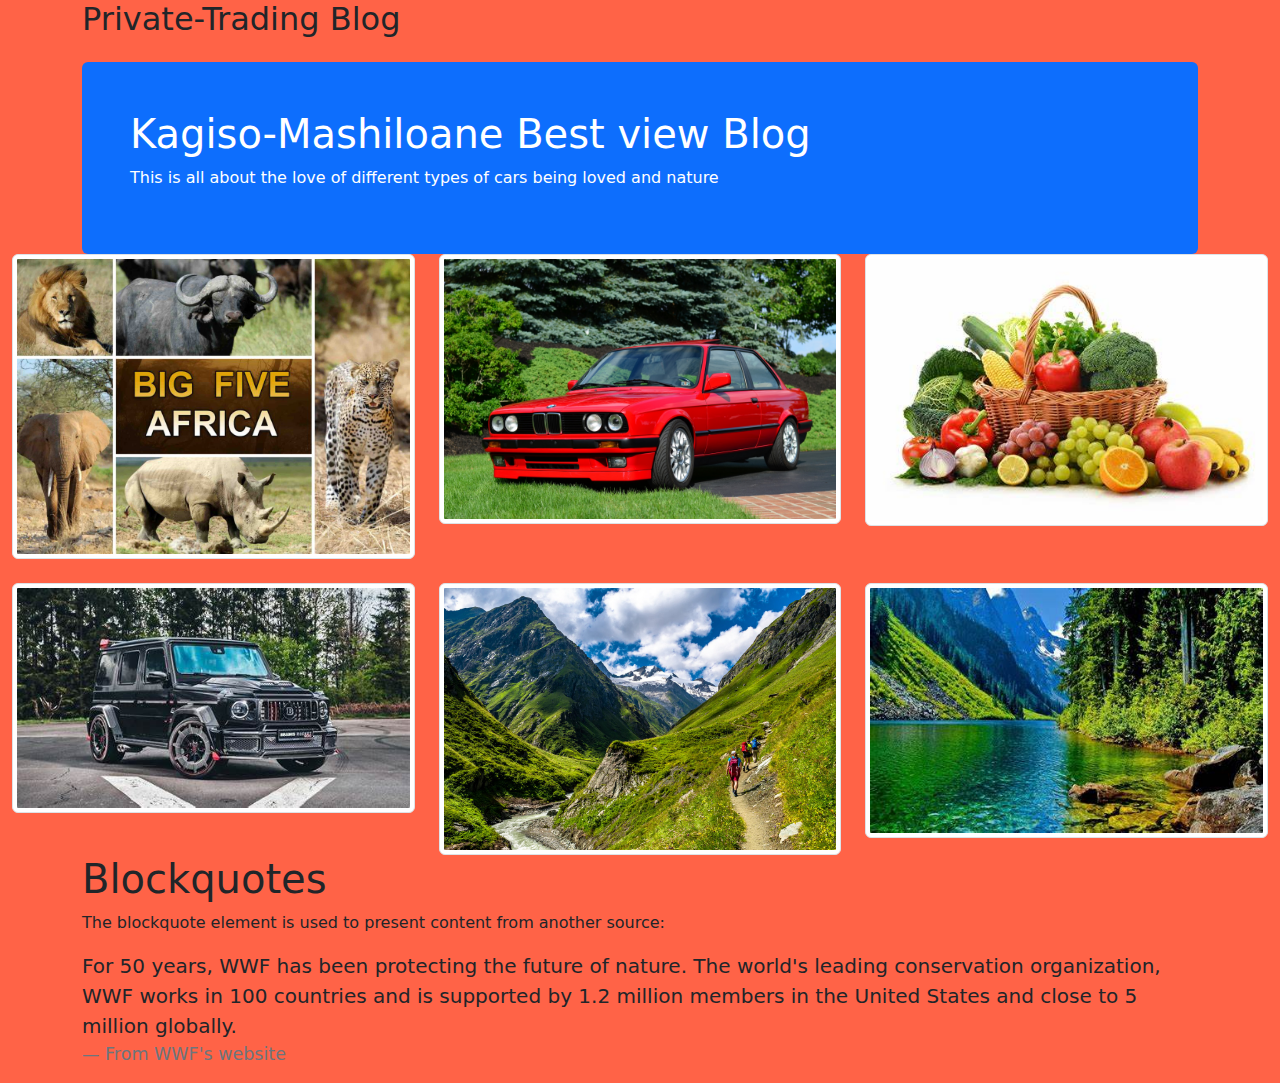
<file: Blog/index.html>
<!doctype html>
<html lang="en">
  <head>
    <meta charset="utf-8">
    <meta name="viewport" content="width=device-width, initial-scale=1, shrink-to-fit=no">
    <title>Private-Trading</title>
    <link rel="stylesheet"  href="./css/bootstrap.min.css">
    <link rel="stylesheet" type="text/css" href="./css/custom.css">

    
  </head>
  <body style="background-color: tomato;">

    <div class="jumbotron jumbotron-fluid">
    <div class="container">
      <h2>Private-Trading Blog</h2>
      <div class="mt-4 p-5 bg-primary text-white rounded">
        <h1>Kagiso-Mashiloane Best view Blog</h1> 
        <p>This is all about the love of different types of cars being loved and nature</p> 
      </div>
    </div>
    <div class="container-fluid">
      <div class="row">
        <div class="col">
          <img onclick="location.href='bigfive.html'" src="./images/big5.jpg" class="img-thumbnail" width="100%" height="100%">
        </div>
        <div class="col">
          <img onclick="location.href='Bmw.html'" src="./images/bmw.jpg" class="img-thumbnail" width="100%" height="100%">
        </div>
        <div class="col">
          <img onclick="location.href='fruits.html'" src="./images/fruits.jpeg" class="img-thumbnail" width="100%" height="100%">
        </div>
      </div>
      <br>
      <div class="row">
        <div class="col">
          <img onclick="location.href='brabus.html'" src="./images/brabus.jpeg" class="img-thumbnail" width="100%" height="100%">
        </div>
        <div class="col">
          <img onclick="location.href='hiking.html'" src="./images/hiking.jpg" class="img-thumbnail" width="100%" height="100%">
        </div>
        <div class="col">
          <img onclick="location.href='nature.html'" src="./images/nature.jpeg" class="img-thumbnail" width="100%" height="100%">
        </div>
      </div>
    </div>

    <div class="container">
      <h1>Blockquotes</h1>
      <p>The blockquote element is used to present content from another source:</p>
      <blockquote class="blockquote">
        <p>For 50 years, WWF has been protecting the future of nature. The world's leading conservation organization, WWF works in 100 countries and is supported by 1.2 million members in the United States and close to 5 million globally.</p>
        <footer class="blockquote-footer">From WWF's website</footer>
      </blockquote>
    </div>

    <script src="./js/bootstrap.bundle.js" ></script>
    <script src="./js/popper.js" ></script>
<script src="./js/bootstrap.min.js"  ></script>
</body>
</html>
</file>
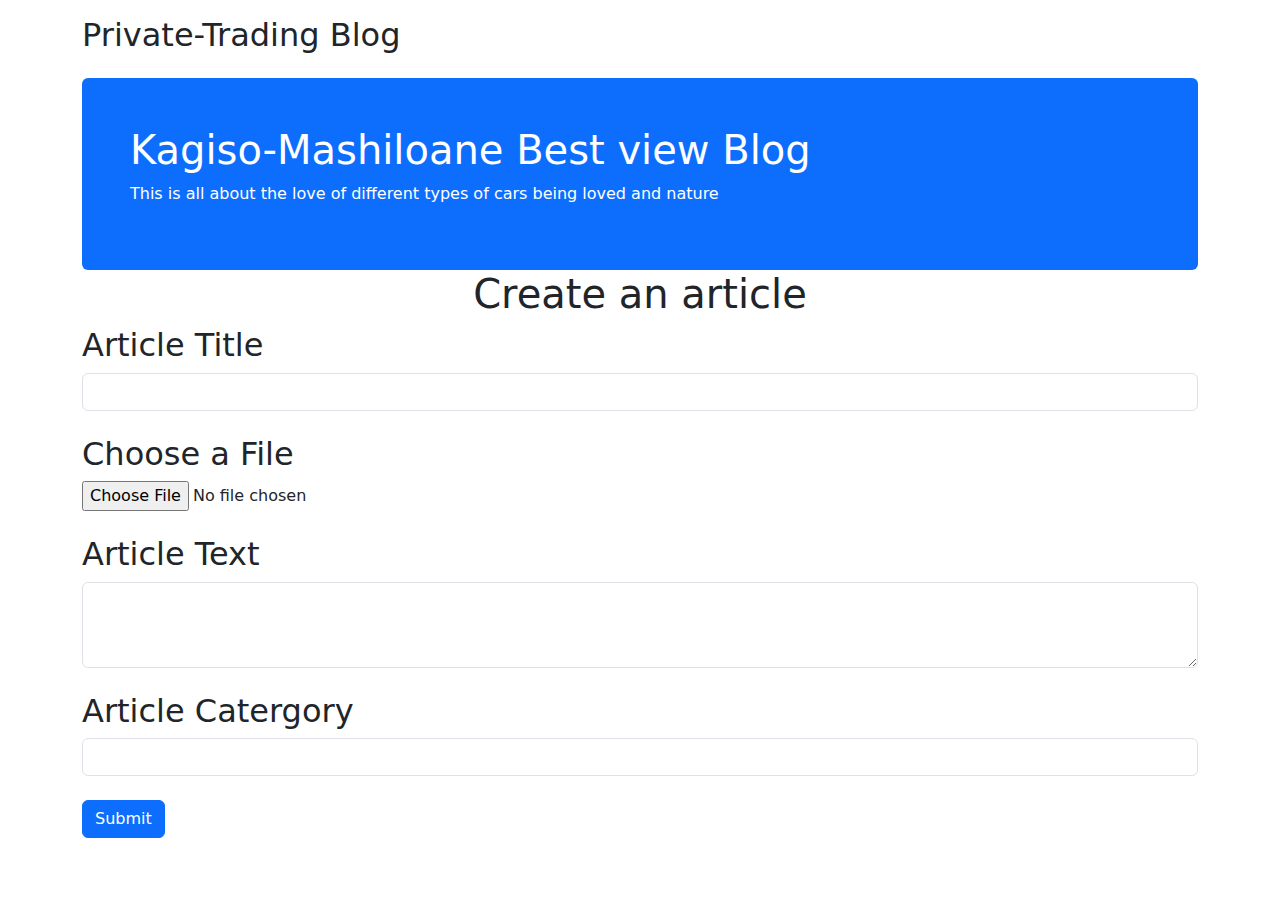
<file: Blog/admin.html>
<!doctype html>
<html lang="en">
  <head>
    <meta charset="utf-8">
    <meta name="viewport" content="width=device-width, initial-scale=1, shrink-to-fit=no">
    <title>Private-Trading</title>
    <link rel="stylesheet"  href="./css/bootstrap.min.css" >
    
  </head>
  <body>

    <div class="container mt-3">
      <h2>Private-Trading Blog</h2>
      <div class="mt-4 p-5 bg-primary text-white rounded">
        <h1>Kagiso-Mashiloane Best view Blog</h1> 
        <p>This is all about the love of different types of cars being loved and nature</p> 
      </div>
    </div>
    <h1 style="text-align: center;">Create an article</h1>

    <div class="container">
      <form action="/action_page_page_ptocess_submitted.php">
        <h2>Article Title</h2>
        <input class="form-control" type="text" id="artTitle" name="" >
        <br>
        <h2>Choose a File</h2>
        <input type="file" id="file" name="" value="">
        <br> <br>
        <h2>Article Text</h2>
        <textarea class="form-control" rows="3" id="artTxt"></textarea>
        <br>
        <h2>Article Catergory</h2>
        <input class="form-control" type="text" id="artCat" name="">
        <br>
        <button type="submit" class="btn btn-primary">Submit</button>
      </form>
    </div>
    
   
    <script src="./js/bootstrap.bundle.js" ></script>
    <script src="./js/popper.js" ></script>
<script src="./js/bootstrap.min.js"  ></script>
</body>
</html>
</file>
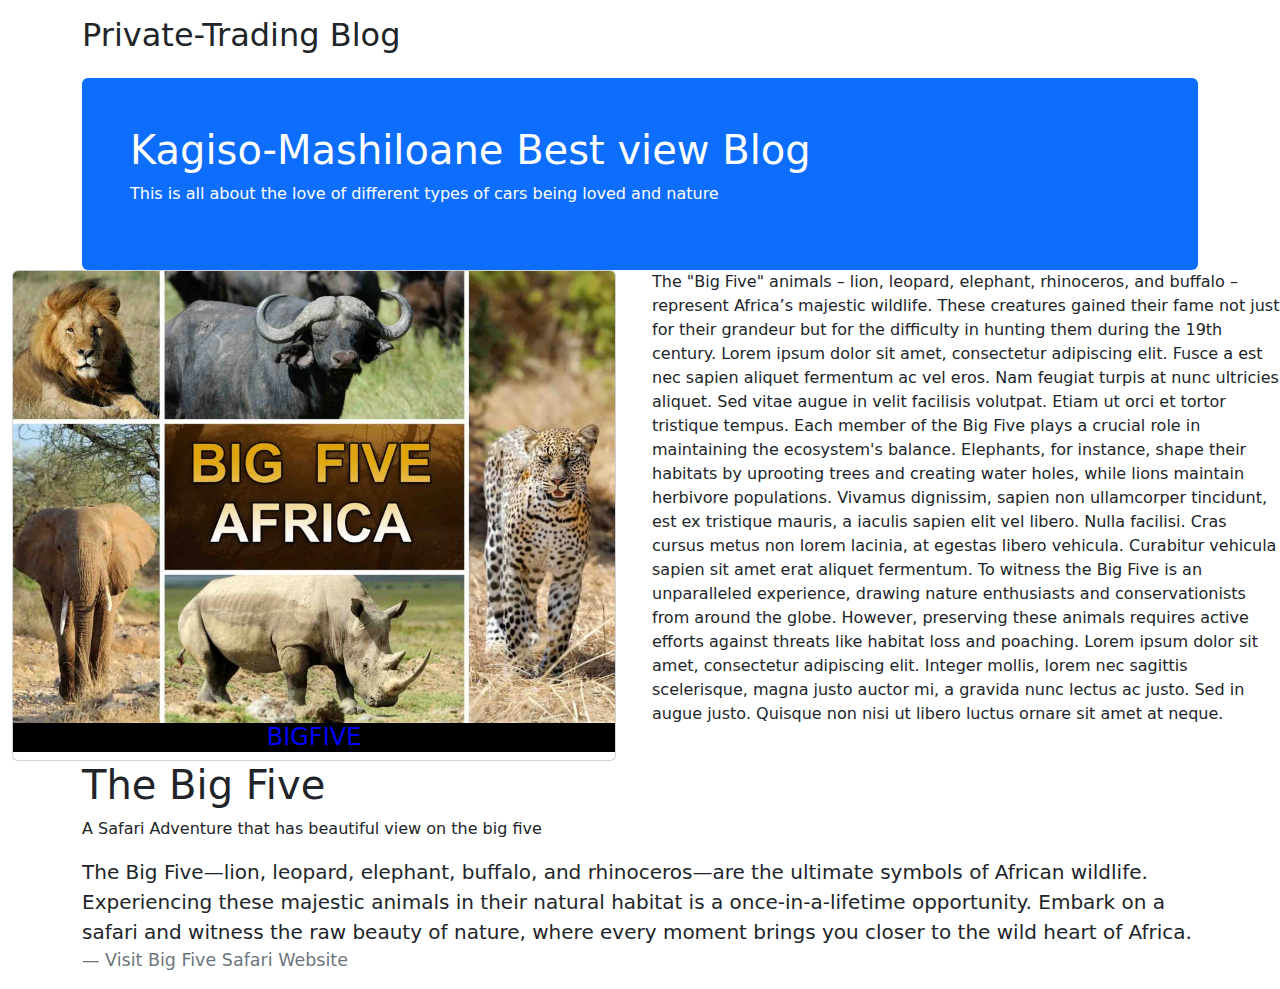
<file: Blog/bigfive.html>
<!doctype html>
<html lang="en">
  <head>
    <meta charset="utf-8">
    <meta name="viewport" content="width=device-width, initial-scale=1, shrink-to-fit=no">
    <title>Private-Trading</title>
    <link rel="stylesheet"  href="./css/bootstrap.min.css" >
    
  </head>
  <body>

    <div class="container mt-3">
      <h2>Private-Trading Blog</h2>
      <div class="mt-4 p-5 bg-primary text-white rounded">
        <h1>Kagiso-Mashiloane Best view Blog</h1> 
        <p>This is all about the love of different types of cars being loved and nature</p> 
      </div>
    </div>
    <div class="row">
      <div class="col" >
        <div class="container">
           
            <div class="card img-fluid" style="width:100%">
              <img class="card-img-top" src="./images/big5.jpg" alt="Card image" style="width:100%">
             
              <div class="card-img-overlay"></div>
                <h4 class="card-title" style="color: blue; background-color: black; text-align: center;">BIGFIVE</h4>
              </div>
            </div>
          </div>
          <div class="col" >The "Big Five" animals – lion, leopard, elephant, rhinoceros, and buffalo – represent Africa’s majestic wildlife. These creatures gained their fame not just for their grandeur but for the difficulty in hunting them during the 19th century. Lorem ipsum dolor sit amet, consectetur adipiscing elit. Fusce a est nec sapien aliquet fermentum ac vel eros. Nam feugiat turpis at nunc ultricies aliquet. Sed vitae augue in velit facilisis volutpat. Etiam ut orci et tortor tristique tempus.

            Each member of the Big Five plays a crucial role in maintaining the ecosystem's balance. Elephants, for instance, shape their habitats by uprooting trees and creating water holes, while lions maintain herbivore populations. Vivamus dignissim, sapien non ullamcorper tincidunt, est ex tristique mauris, a iaculis sapien elit vel libero. Nulla facilisi. Cras cursus metus non lorem lacinia, at egestas libero vehicula. Curabitur vehicula sapien sit amet erat aliquet fermentum.
            
            To witness the Big Five is an unparalleled experience, drawing nature enthusiasts and conservationists from around the globe. However, preserving these animals requires active efforts against threats like habitat loss and poaching. Lorem ipsum dolor sit amet, consectetur adipiscing elit. Integer mollis, lorem nec sagittis scelerisque, magna justo auctor mi, a gravida nunc lectus ac justo. Sed in augue justo. Quisque non nisi ut libero luctus ornare sit amet at neque.</div>
      </div>
    </div>

   
    <div class="container">
      <h1>The Big Five</h1>
      <p>A Safari Adventure that has beautiful view on the big five</p>
      <blockquote class="blockquote">
        <p>The Big Five—lion, leopard, elephant, buffalo, and rhinoceros—are the ultimate symbols of African wildlife. Experiencing these majestic animals in their natural habitat is a once-in-a-lifetime opportunity. Embark on a safari and witness the raw beauty of nature, where every moment brings you closer to the wild heart of Africa.</p>
        <footer class="blockquote-footer">Visit Big Five Safari Website</footer>
      </blockquote>
    </div>

    <script src="./js/bootstrap.bundle.js" ></script>
    <script src="./js/popper.js" ></script>
<script src="./js/bootstrap.min.js"  ></script>
</body>
</html>
</file>
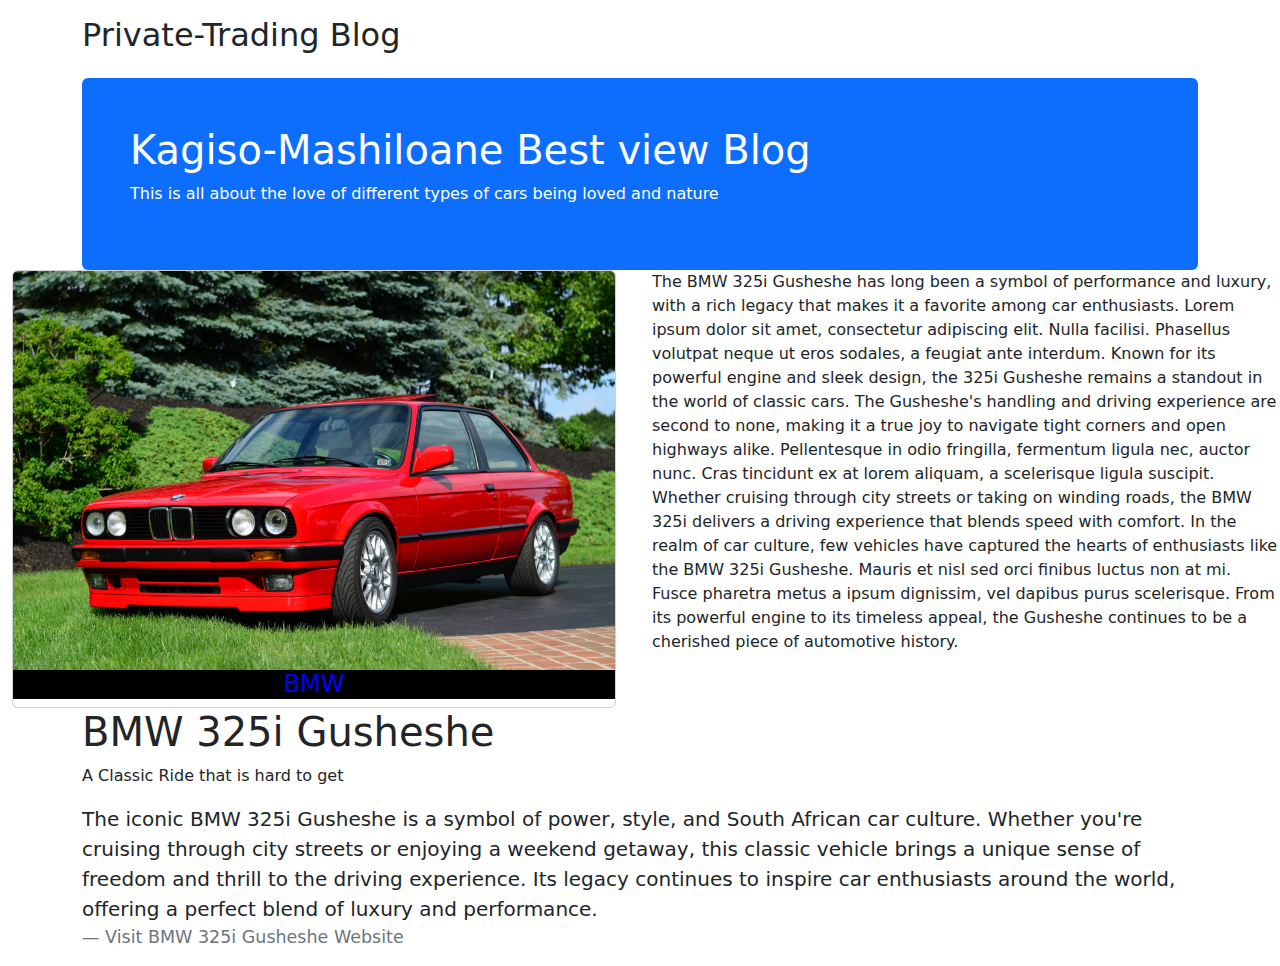
<file: Blog/Bmw.html>
<!doctype html>
<html lang="en">
  <head>
    <meta charset="utf-8">
    <meta name="viewport" content="width=device-width, initial-scale=1, shrink-to-fit=no">
    <title>Private-Trading</title>
    <link rel="stylesheet"  href="./css/bootstrap.min.css" >
    
  </head>
  <body>

    <div class="container mt-3">
      <h2>Private-Trading Blog</h2>
      <div class="mt-4 p-5 bg-primary text-white rounded">
        <h1>Kagiso-Mashiloane Best view Blog</h1> 
        <p>This is all about the love of different types of cars being loved and nature</p> 
      </div>
    </div>
    <div class="row">
      <div class="col" >
        <div class="container">
           
            <div class="card img-fluid" style="width:100%">
              <img class="card-img-top" src="./images/bmw.jpg" alt="Card image" style="width:100%">
             
              <div class="card-img-overlay"></div>
                <h4 class="card-title" style="color: blue; background-color: black; text-align: center;">BMW</h4>
              </div>
            </div>
          </div>
          <div class="col" >The BMW 325i Gusheshe has long been a symbol of performance and luxury, with a rich legacy that makes it a favorite among car enthusiasts. Lorem ipsum dolor sit amet, consectetur adipiscing elit. Nulla facilisi. Phasellus volutpat neque ut eros sodales, a feugiat ante interdum. Known for its powerful engine and sleek design, the 325i Gusheshe remains a standout in the world of classic cars.

            The Gusheshe's handling and driving experience are second to none, making it a true joy to navigate tight corners and open highways alike. Pellentesque in odio fringilla, fermentum ligula nec, auctor nunc. Cras tincidunt ex at lorem aliquam, a scelerisque ligula suscipit. Whether cruising through city streets or taking on winding roads, the BMW 325i delivers a driving experience that blends speed with comfort.
            
            In the realm of car culture, few vehicles have captured the hearts of enthusiasts like the BMW 325i Gusheshe. Mauris et nisl sed orci finibus luctus non at mi. Fusce pharetra metus a ipsum dignissim, vel dapibus purus scelerisque. From its powerful engine to its timeless appeal, the Gusheshe continues to be a cherished piece of automotive history.</div>
      </div>
    </div>

   
    <div class="container">
      <h1>BMW 325i Gusheshe</h1>
      <p> A Classic Ride that is hard to get</p>
      <blockquote class="blockquote">
        <p>The iconic BMW 325i Gusheshe is a symbol of power, style, and South African car culture. Whether you're cruising through city streets or enjoying a weekend getaway, this classic vehicle brings a unique sense of freedom and thrill to the driving experience. Its legacy continues to inspire car enthusiasts around the world, offering a perfect blend of luxury and performance.</p>
        <footer class="blockquote-footer">Visit BMW 325i Gusheshe Website</footer>
      </blockquote>
    </div>

    <script src="./js/bootstrap.bundle.js" ></script>
    <script src="./js/popper.js" ></script>
<script src="./js/bootstrap.min.js"  ></script>
</body>
</html>
</file>
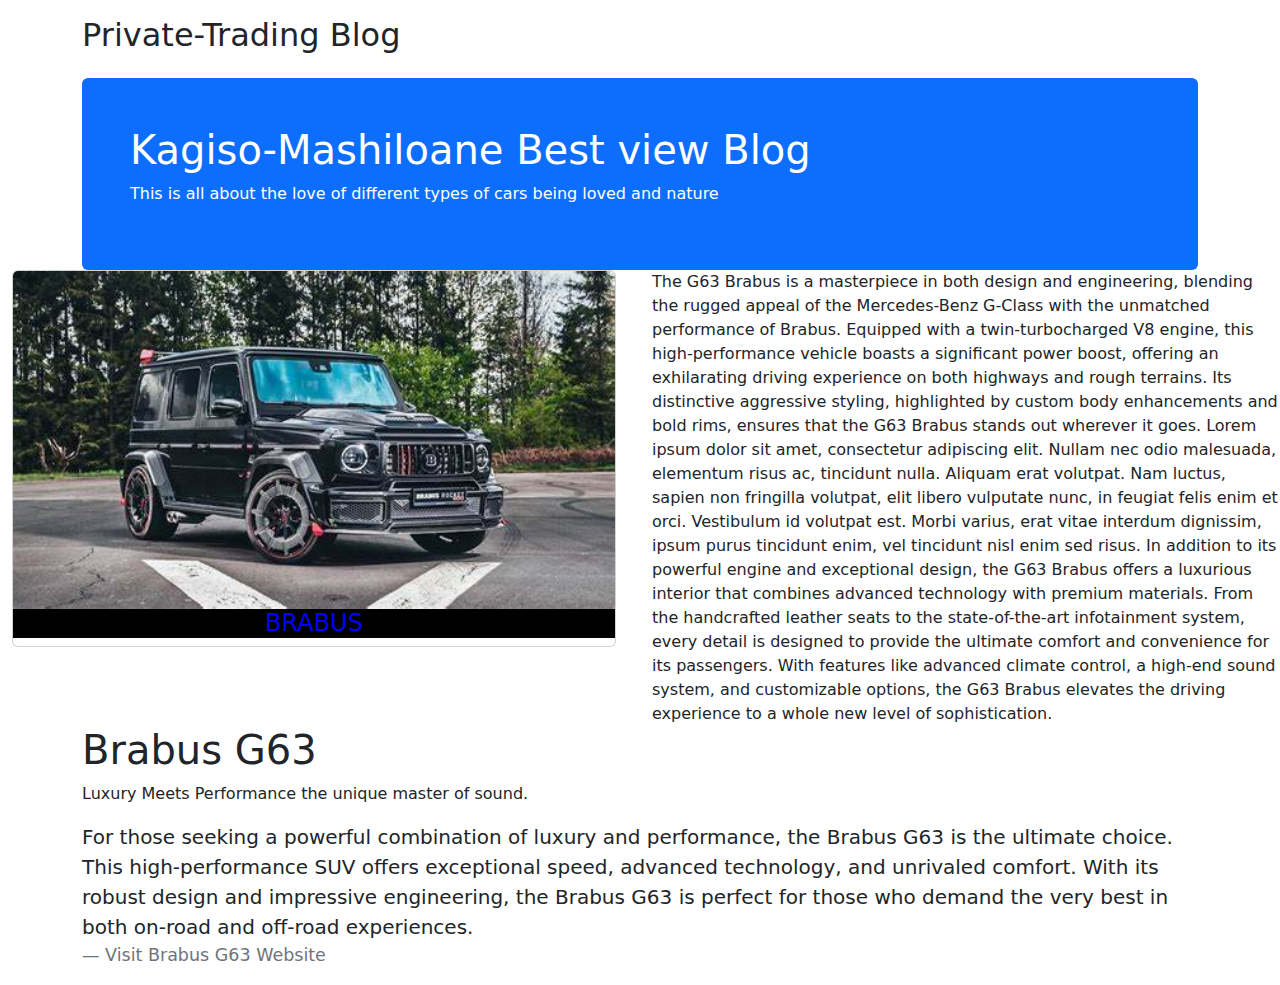
<file: Blog/brabus.html>
<!doctype html>
<html lang="en">
  <head>
    <meta charset="utf-8">
    <meta name="viewport" content="width=device-width, initial-scale=1, shrink-to-fit=no">
    <title>Private-Trading</title>
    <link rel="stylesheet"  href="./css/bootstrap.min.css" >
    
  </head>
  <body>

    <div class="container mt-3">
      <h2>Private-Trading Blog</h2>
      <div class="mt-4 p-5 bg-primary text-white rounded">
        <h1>Kagiso-Mashiloane Best view Blog</h1> 
        <p>This is all about the love of different types of cars being loved and nature</p> 
      </div>
    </div>
    <div class="row">
      <div class="col" >
        <div class="container">
           
            <div class="card img-fluid" style="width:100%">
              <img class="card-img-top" src="./images/brabus.jpeg" alt="Card image" style="width:100%">
             
              <div class="card-img-overlay"></div>
                <h4 class="card-title" style="color: blue; background-color: black; text-align: center;">BRABUS</h4>
              </div>
            </div>
          </div>
          <div class="col" >The G63 Brabus is a masterpiece in both design and engineering, blending the rugged appeal of the Mercedes-Benz G-Class with the unmatched performance of Brabus. Equipped with a twin-turbocharged V8 engine, this high-performance vehicle boasts a significant power boost, offering an exhilarating driving experience on both highways and rough terrains. Its distinctive aggressive styling, highlighted by custom body enhancements and bold rims, ensures that the G63 Brabus stands out wherever it goes.

            Lorem ipsum dolor sit amet, consectetur adipiscing elit. Nullam nec odio malesuada, elementum risus ac, tincidunt nulla. Aliquam erat volutpat. Nam luctus, sapien non fringilla volutpat, elit libero vulputate nunc, in feugiat felis enim et orci. Vestibulum id volutpat est. Morbi varius, erat vitae interdum dignissim, ipsum purus tincidunt enim, vel tincidunt nisl enim sed risus.
            
            In addition to its powerful engine and exceptional design, the G63 Brabus offers a luxurious interior that combines advanced technology with premium materials. From the handcrafted leather seats to the state-of-the-art infotainment system, every detail is designed to provide the ultimate comfort and convenience for its passengers. With features like advanced climate control, a high-end sound system, and customizable options, the G63 Brabus elevates the driving experience to a whole new level of sophistication.</div>
      </div>
    </div>

   
    <div class="container">
      <h1>Brabus G63 </h1>
      <p>Luxury Meets Performance the unique master of sound.</p>
      <blockquote class="blockquote">
        <p>For those seeking a powerful combination of luxury and performance, the Brabus G63 is the ultimate choice. This high-performance SUV offers exceptional speed, advanced technology, and unrivaled comfort. With its robust design and impressive engineering, the Brabus G63 is perfect for those who demand the very best in both on-road and off-road experiences.</p>
        <footer class="blockquote-footer">Visit Brabus G63 Website</footer>
      </blockquote>
    </div>

    <script src="./js/bootstrap.bundle.js" ></script>
    <script src="./js/popper.js" ></script>
<script src="./js/bootstrap.min.js"  ></script>
</body>
</html>
</file>
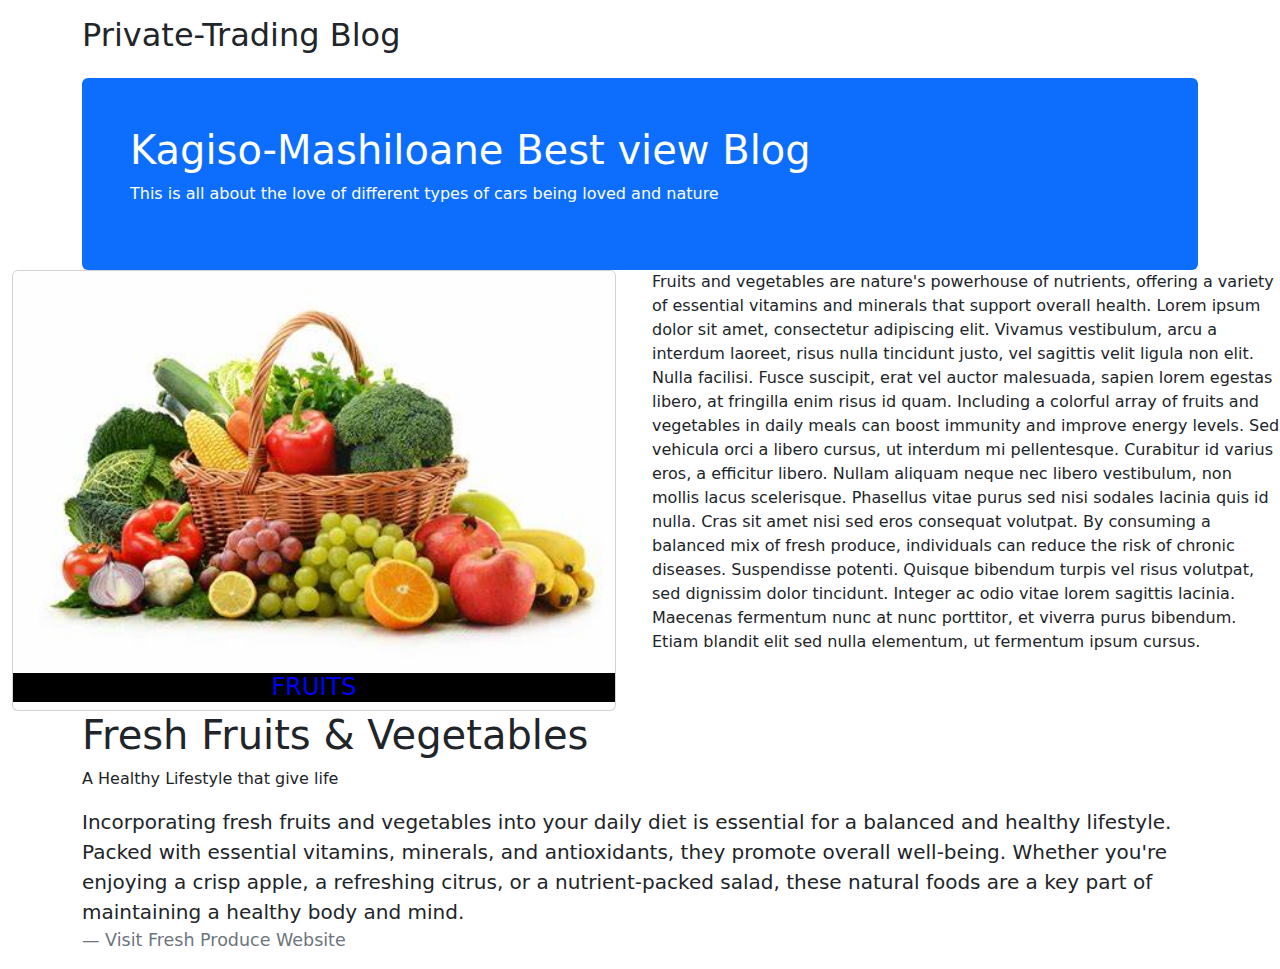
<file: Blog/fruits.html>
<!doctype html>
<html lang="en">
  <head>
    <meta charset="utf-8">
    <meta name="viewport" content="width=device-width, initial-scale=1, shrink-to-fit=no">
    <title>Private-Trading</title>
    <link rel="stylesheet"  href="./css/bootstrap.min.css" >
    
  </head>
  <body>

    <div class="container mt-3">
      <h2>Private-Trading Blog</h2>
      <div class="mt-4 p-5 bg-primary text-white rounded">
        <h1>Kagiso-Mashiloane Best view Blog</h1> 
        <p>This is all about the love of different types of cars being loved and nature</p> 
      </div>
    </div>
    <div class="row">
      <div class="col" >
        <div class="container">
           
            <div class="card img-fluid" style="width:100%">
              <img class="card-img-top" src="./images/fruits.jpeg" alt="Card image" style="width:100%">
             
              <div class="card-img-overlay"></div>
                <h4 class="card-title" style="color: blue; background-color: black; text-align: center;">FRUITS</h4>
              </div>
            </div>
          </div>
          <div class="col" >Fruits and vegetables are nature's powerhouse of nutrients, offering a variety of essential vitamins and minerals that support overall health. Lorem ipsum dolor sit amet, consectetur adipiscing elit. Vivamus vestibulum, arcu a interdum laoreet, risus nulla tincidunt justo, vel sagittis velit ligula non elit. Nulla facilisi. Fusce suscipit, erat vel auctor malesuada, sapien lorem egestas libero, at fringilla enim risus id quam.

            Including a colorful array of fruits and vegetables in daily meals can boost immunity and improve energy levels. Sed vehicula orci a libero cursus, ut interdum mi pellentesque. Curabitur id varius eros, a efficitur libero. Nullam aliquam neque nec libero vestibulum, non mollis lacus scelerisque. Phasellus vitae purus sed nisi sodales lacinia quis id nulla. Cras sit amet nisi sed eros consequat volutpat.
            
            By consuming a balanced mix of fresh produce, individuals can reduce the risk of chronic diseases. Suspendisse potenti. Quisque bibendum turpis vel risus volutpat, sed dignissim dolor tincidunt. Integer ac odio vitae lorem sagittis lacinia. Maecenas fermentum nunc at nunc porttitor, et viverra purus bibendum. Etiam blandit elit sed nulla elementum, ut fermentum ipsum cursus.</div>
      </div>
    </div>

   
    <div class="container">
      <h1>Fresh Fruits & Vegetables </h1>
      <p>A Healthy Lifestyle that give life</p>
      <blockquote class="blockquote">
        <p>Incorporating fresh fruits and vegetables into your daily diet is essential for a balanced and healthy lifestyle. Packed with essential vitamins, minerals, and antioxidants, they promote overall well-being. Whether you're enjoying a crisp apple, a refreshing citrus, or a nutrient-packed salad, these natural foods are a key part of maintaining a healthy body and mind.</p>
        <footer class="blockquote-footer">Visit Fresh Produce Website</footer>
      </blockquote>
    </div>

    <script src="./js/bootstrap.bundle.js" ></script>
    <script src="./js/popper.js" ></script>
<script src="./js/bootstrap.min.js"  ></script>
</body>
</html>
</file>
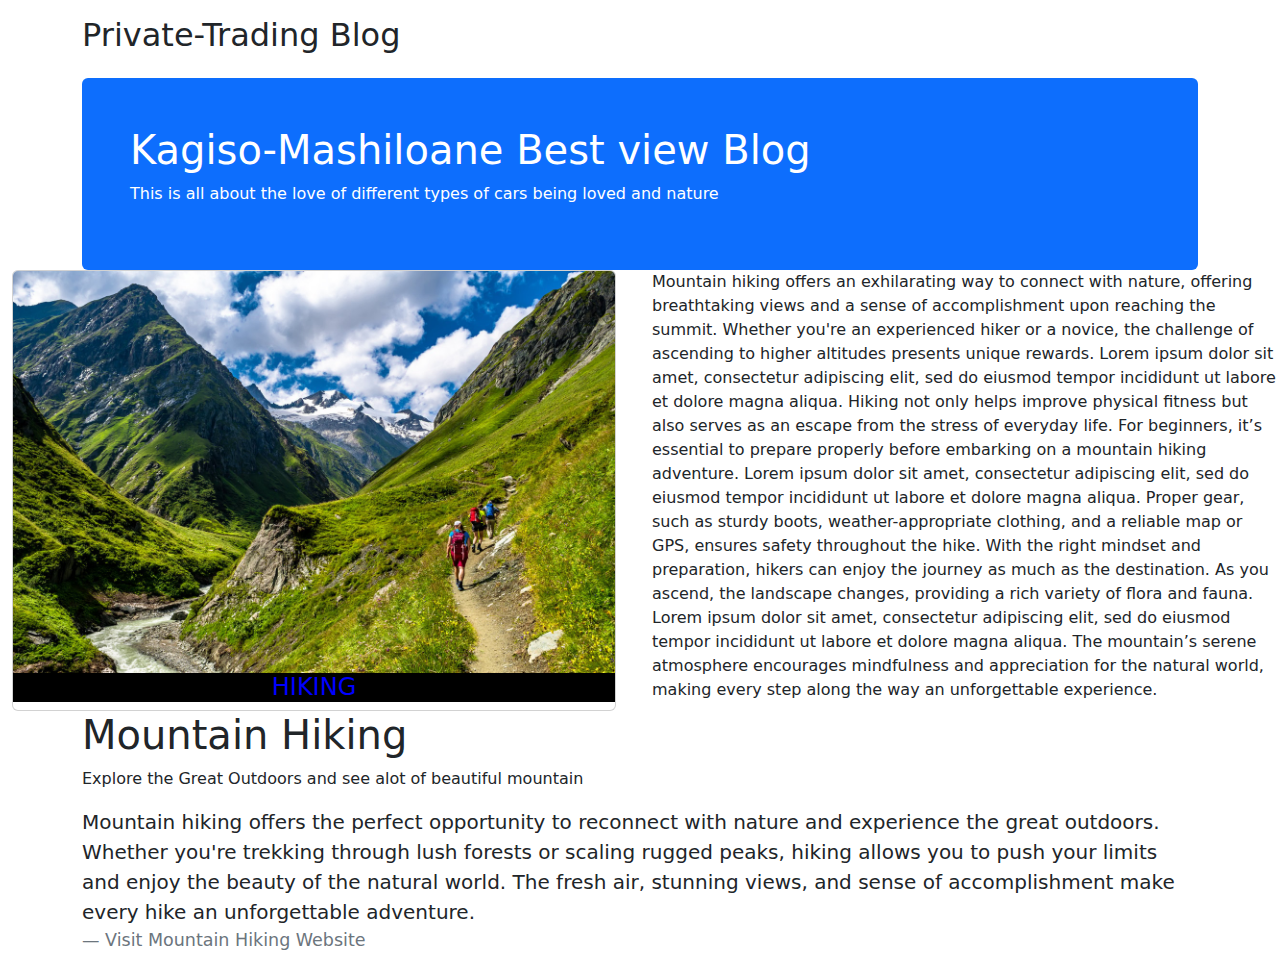
<file: Blog/hiking.html>
<!doctype html>
<html lang="en">
  <head>
    <meta charset="utf-8">
    <meta name="viewport" content="width=device-width, initial-scale=1, shrink-to-fit=no">
    <title>Private-Trading</title>
    <link rel="stylesheet"  href="./css/bootstrap.min.css" >
    
  </head>
  <body>

    <div class="container mt-3">
      <h2>Private-Trading Blog</h2>
      <div class="mt-4 p-5 bg-primary text-white rounded">
        <h1>Kagiso-Mashiloane Best view Blog</h1> 
        <p>This is all about the love of different types of cars being loved and nature</p> 
      </div>
    </div>
    <div class="row">
      <div class="col" >
        <div class="container">
           
            <div class="card img-fluid" style="width:100%">
              <img class="card-img-top" src="./images/hiking.jpg" alt="Card image" style="width:100%">
             
              <div class="card-img-overlay"></div>
                <h4 class="card-title" style="color: blue; background-color: black; text-align: center;">HIKING</h4>
              </div>
            </div>
          </div>
          <div class="col" >Mountain hiking offers an exhilarating way to connect with nature, offering breathtaking views and a sense of accomplishment upon reaching the summit. Whether you're an experienced hiker or a novice, the challenge of ascending to higher altitudes presents unique rewards. Lorem ipsum dolor sit amet, consectetur adipiscing elit, sed do eiusmod tempor incididunt ut labore et dolore magna aliqua. Hiking not only helps improve physical fitness but also serves as an escape from the stress of everyday life.

            For beginners, it’s essential to prepare properly before embarking on a mountain hiking adventure. Lorem ipsum dolor sit amet, consectetur adipiscing elit, sed do eiusmod tempor incididunt ut labore et dolore magna aliqua. Proper gear, such as sturdy boots, weather-appropriate clothing, and a reliable map or GPS, ensures safety throughout the hike. With the right mindset and preparation, hikers can enjoy the journey as much as the destination.
            
            As you ascend, the landscape changes, providing a rich variety of flora and fauna. Lorem ipsum dolor sit amet, consectetur adipiscing elit, sed do eiusmod tempor incididunt ut labore et dolore magna aliqua. The mountain’s serene atmosphere encourages mindfulness and appreciation for the natural world, making every step along the way an unforgettable experience.</div>
      </div>
    </div>

   
    <div class="container">
      <h1>Mountain Hiking</h1>
      <p>Explore the Great Outdoors and see alot of beautiful mountain</p>
      <blockquote class="blockquote">
        <p>Mountain hiking offers the perfect opportunity to reconnect with nature and experience the great outdoors. Whether you're trekking through lush forests or scaling rugged peaks, hiking allows you to push your limits and enjoy the beauty of the natural world. The fresh air, stunning views, and sense of accomplishment make every hike an unforgettable adventure.</p>
        <footer class="blockquote-footer">Visit Mountain Hiking Website</footer>
      </blockquote>
    </div>

    <script src="./js/bootstrap.bundle.js" ></script>
    <script src="./js/popper.js" ></script>
<script src="./js/bootstrap.min.js"  ></script>
</body>
</html>
</file>
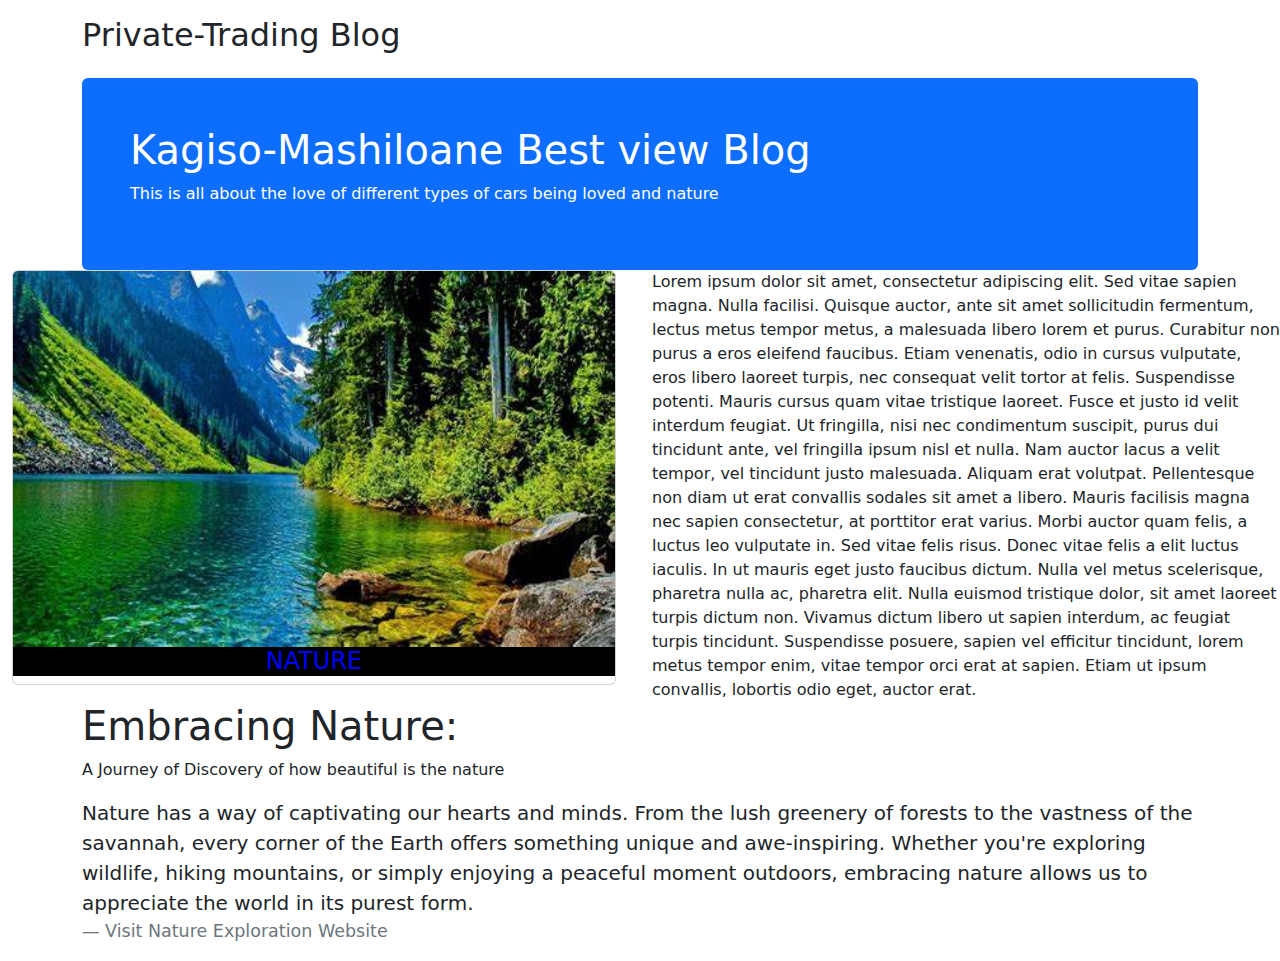
<file: Blog/nature.html>
<!doctype html>
<html lang="en">
  <head>
    <meta charset="utf-8">
    <meta name="viewport" content="width=device-width, initial-scale=1, shrink-to-fit=no">
    <title>Private-Trading</title>
    <link rel="stylesheet"  href="./css/bootstrap.min.css" >
    
  </head>
  <body>

    <div class="container mt-3">
      <h2>Private-Trading Blog</h2>
      <div class="mt-4 p-5 bg-primary text-white rounded">
        <h1>Kagiso-Mashiloane Best view Blog</h1> 
        <p>This is all about the love of different types of cars being loved and nature</p> 
      </div>
    </div>
    <div class="row">
      <div class="col" >
        <div class="container">
           
            <div class="card img-fluid" style="width:100%">
              <img class="card-img-top" src="./images/nature.jpeg" alt="Card image" style="width:100%">
             
              <div class="card-img-overlay"></div>
                <h4 class="card-title" style="color: blue; background-color: black; text-align: center;">NATURE</h4>
              </div>
            </div>
          </div>
          <div class="col" >Lorem ipsum dolor sit amet, consectetur adipiscing elit. Sed vitae sapien magna. Nulla facilisi. Quisque auctor, ante sit amet sollicitudin fermentum, lectus metus tempor metus, a malesuada libero lorem et purus. Curabitur non purus a eros eleifend faucibus. Etiam venenatis, odio in cursus vulputate, eros libero laoreet turpis, nec consequat velit tortor at felis. Suspendisse potenti. Mauris cursus quam vitae tristique laoreet.

            Fusce et justo id velit interdum feugiat. Ut fringilla, nisi nec condimentum suscipit, purus dui tincidunt ante, vel fringilla ipsum nisl et nulla. Nam auctor lacus a velit tempor, vel tincidunt justo malesuada. Aliquam erat volutpat. Pellentesque non diam ut erat convallis sodales sit amet a libero. Mauris facilisis magna nec sapien consectetur, at porttitor erat varius. Morbi auctor quam felis, a luctus leo vulputate in.
            
            Sed vitae felis risus. Donec vitae felis a elit luctus iaculis. In ut mauris eget justo faucibus dictum. Nulla vel metus scelerisque, pharetra nulla ac, pharetra elit. Nulla euismod tristique dolor, sit amet laoreet turpis dictum non. Vivamus dictum libero ut sapien interdum, ac feugiat turpis tincidunt. Suspendisse posuere, sapien vel efficitur tincidunt, lorem metus tempor enim, vitae tempor orci erat at sapien. Etiam ut ipsum convallis, lobortis odio eget, auctor erat.</div>
      </div>
    </div>

   
    <div class="container">
      <h1>Embracing Nature: </h1>
      <p>A Journey of Discovery of how beautiful is the nature</p>
      <blockquote class="blockquote">
        <p>Nature has a way of captivating our hearts and minds. From the lush greenery of forests to the vastness of the savannah, every corner of the Earth offers something unique and awe-inspiring. Whether you're exploring wildlife, hiking mountains, or simply enjoying a peaceful moment outdoors, embracing nature allows us to appreciate the world in its purest form.</p>
        <footer class="blockquote-footer">Visit Nature Exploration Website</footer>
      </blockquote>
    </div>

    <script src="./js/bootstrap.bundle.js" ></script>
    <script src="./js/popper.js" ></script>
<script src="./js/bootstrap.min.js"  ></script>
</body>
</html>
</file>
<file: Blog/css/custom.css>
.jumbotron (
    background-color: black;
)
</file>
